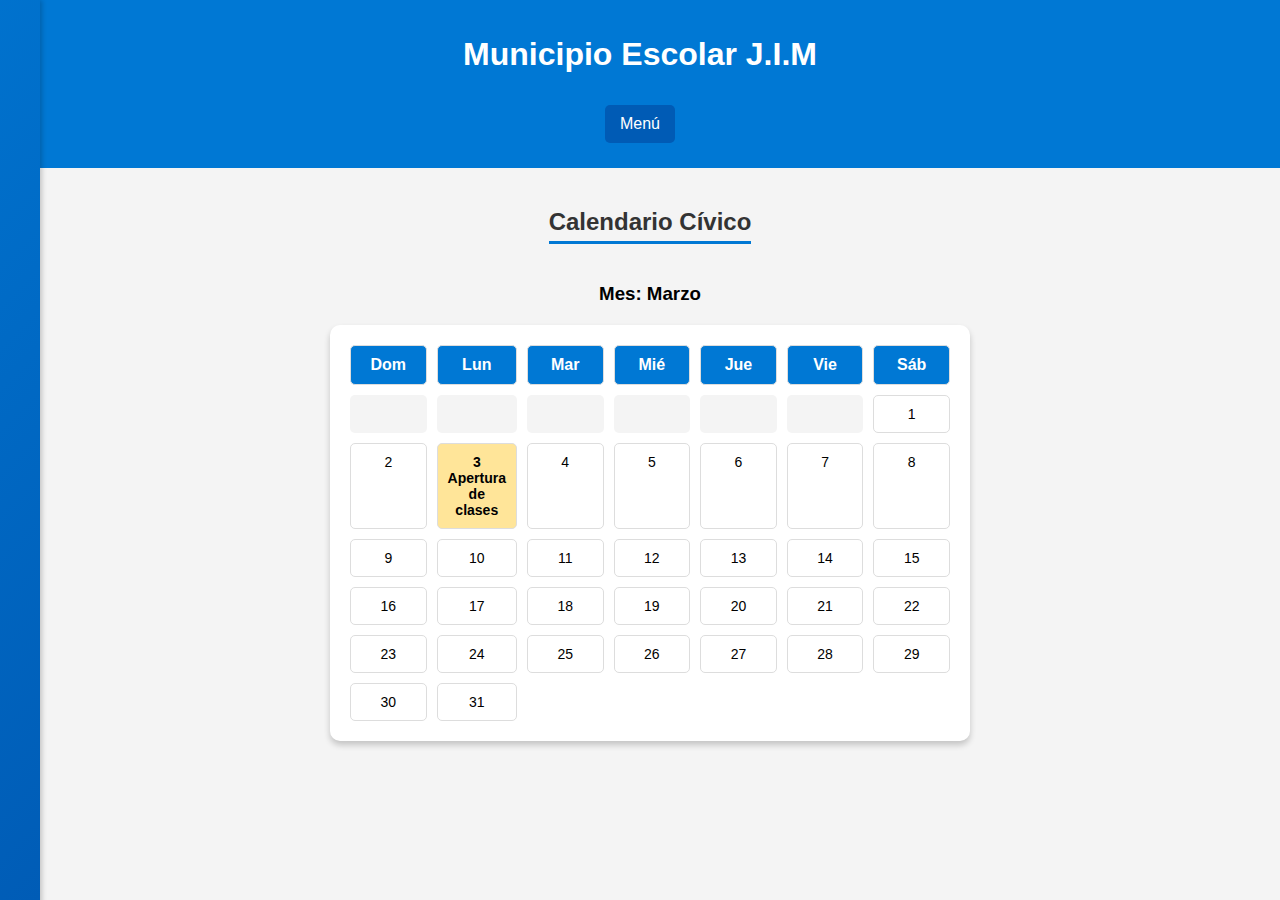
<file: calendario.html>
<!DOCTYPE html>
<html lang="es">
<head>
    <meta charset="UTF-8">
    <meta name="viewport" content="width=device-width, initial-scale=1.0">
    <title>Municipio Escolar - Calendario Cívico</title>
    <style>
        body {
            font-family: Arial, sans-serif;
            margin: 0;
            padding: 0;
            background-color: #f4f4f4;
        }

        header {
            background-color: #0078d4;
            color: white;
            text-align: center;
            padding: 15px;
        }

        .toggle-nav-btn {
            background-color: #005bb5;
            color: white;
            padding: 10px 15px;
            border: none;
            font-size: 16px;
            cursor: pointer;
            margin: 10px 0;
            border-radius: 5px;
            transition: background-color 0.3s ease;
        }

        .toggle-nav-btn:hover {
            background-color: #003f8f;
        }

        nav {
            width: 250px;
            background: linear-gradient(135deg, #0078d4, #005bb5);
            color: white;
            position: fixed;
            top: 0;
            left: -250px; /* Menú oculto inicialmente */
            height: 100%;
            padding: 20px;
            box-shadow: 2px 0 5px rgba(0, 0, 0, 0.2);
            transition: left 0.3s ease-in-out;
        }

        nav.visible {
            left: 0;
        }

        nav ul {
            list-style: none;
            padding: 0;
            margin: 0;
        }

        nav ul li {
            margin-bottom: 15px;
        }

        nav ul li a {
            text-decoration: none;
            color: white;
            font-weight: bold;
            padding: 10px;
            display: block;
            border-radius: 5px;
            transition: background-color 0.3s ease;
        }

        nav ul li a:hover {
            background-color: rgba(255, 255, 255, 0.3);
        }

        main {
            margin-left: 20px;
            padding: 20px;
            text-align: center;
            transition: margin-left 0.3s ease;
        }

        main.nav-visible {
            margin-left: 270px;
        }

        .section-title {
            color: #333;
            font-size: 24px;
            margin-bottom: 20px;
            border-bottom: 3px solid #0078d4;
            display: inline-block;
            padding-bottom: 5px;
        }

        .calendar {
            display: grid;
            grid-template-columns: repeat(7, 1fr);
            gap: 10px;
            max-width: 600px;
            margin: 20px auto;
            background: white;
            padding: 20px;
            border-radius: 10px;
            box-shadow: 0 4px 6px rgba(0, 0, 0, 0.2);
        }

        .calendar div {
            text-align: center;
            padding: 10px;
            border: 1px solid #ddd;
            border-radius: 5px;
            font-size: 14px;
        }

        .calendar .header {
            font-weight: bold;
            background-color: #0078d4;
            color: white;
            font-size: 16px;
        }

        .calendar .celebration {
            background-color: #ffe599;
            font-weight: bold;
        }

        .calendar .empty {
            background-color: #f4f4f4;
            border: none;
        }

        /* Responsividad */
        @media (max-width: 768px) {
            nav {
                width: 100%;
                height: auto;
                left: -100%; /* Ocultar menú en móviles */
            }

            main {
                margin-left: 0;
            }

            nav.visible {
                left: 0;
            }

            .calendar {
                grid-template-columns: repeat(7, 1fr); /* Mantener 7 columnas */
                gap: 5px; /* Reducir el espacio entre celdas */
                padding: 10px;
                max-width: 100%; /* Asegurar que ocupe todo el ancho disponible */
            }

            .calendar div {
                font-size: 12px; /* Reducir el tamaño de la fuente para que quepan los días */
                padding: 10px; /* Asegurar un buen espacio para cada celda */
            }

            .calendar .header {
                font-size: 14px; /* Ajustar encabezados para que sean más pequeños */
            }

            .calendar .celebration {
                font-size: 10px; /* Ajustar el tamaño de los eventos */
            }

            .calendar .header, .calendar div {
                border: 1px solid #ddd; /* Asegurar bordes para separación */
            }
        }
    </style>
</head>
<body>
    <header>
             <!-- Cambia "logo.png" por el nombre de tu archivo de logo -->
        <h1>Municipio Escolar J.I.M</h1>
        <button class="toggle-nav-btn" onclick="toggleNav()">Menú</button>
    </header>
    

    <nav id="navbar">
        <ul>
            <li><a href="index.html">Partido</a></li>
            <li><a href="periodico.html">Periódico Mural</a></li>
            <li><a href="calendario.html">Calendario Cívico</a></li>
            <li><a href="anuncios.html">Anuncios</a></li>
            <li><a href="docentes.html">Docentes</a></li>
            <li><a href="bp.html">Brigadieres y Policías</a></li>
        </ul>
    </nav>

    <main id="main-content">
        <h2 class="section-title">Calendario Cívico</h2>
        <h3>Mes: Marzo</h3>
        <div class="calendar">
            <!-- Encabezados -->
            <div class="header">Dom</div>
            <div class="header">Lun</div>
            <div class="header">Mar</div>
            <div class="header">Mié</div>
            <div class="header">Jue</div>
            <div class="header">Vie</div>
            <div class="header">Sáb</div>

            <!-- Días del mes -->
            <div class="empty"></div>
            <div class="empty"></div>
            <div class="empty"></div>
            <div class="empty"></div>
            <div class="empty"></div>
            <div class="empty"></div>
            <div>1</div>
            <div>2</div>
            <div class="celebration">3<br>Apertura de clases</div>
            <div>4</div>
            <div>5</div>
            <div>6</div>
            <div>7</div>
            <div>8</div>
            <div>9</div>
            <div>10</div>
            <div>11</div>
            <div>12</div>
            <div>13</div>
            <div>14</div>
            <div>15</div>
            <div>16</div>
            <div>17</div>
            <div>18</div>
            <div>19</div>
            <div>20</div>
            <div>21</div>
            <div>22</div>
            <div>23</div>
            <div>24</div>
            <div>25</div>
            <div>26</div>
            <div>27</div>
            <div>28</div>
            <div>29</div>
            <div>30</div>
            <div>31</div>
        </div>
    </main>

    <script>
        const navbar = document.getElementById('navbar');
        const mainContent = document.getElementById('main-content');

        // Alternar visibilidad del menú
        function toggleNav() {
            navbar.classList.toggle('visible');
            mainContent.classList.toggle('nav-visible');
        }
    </script>
</body>
</html>
</file>
